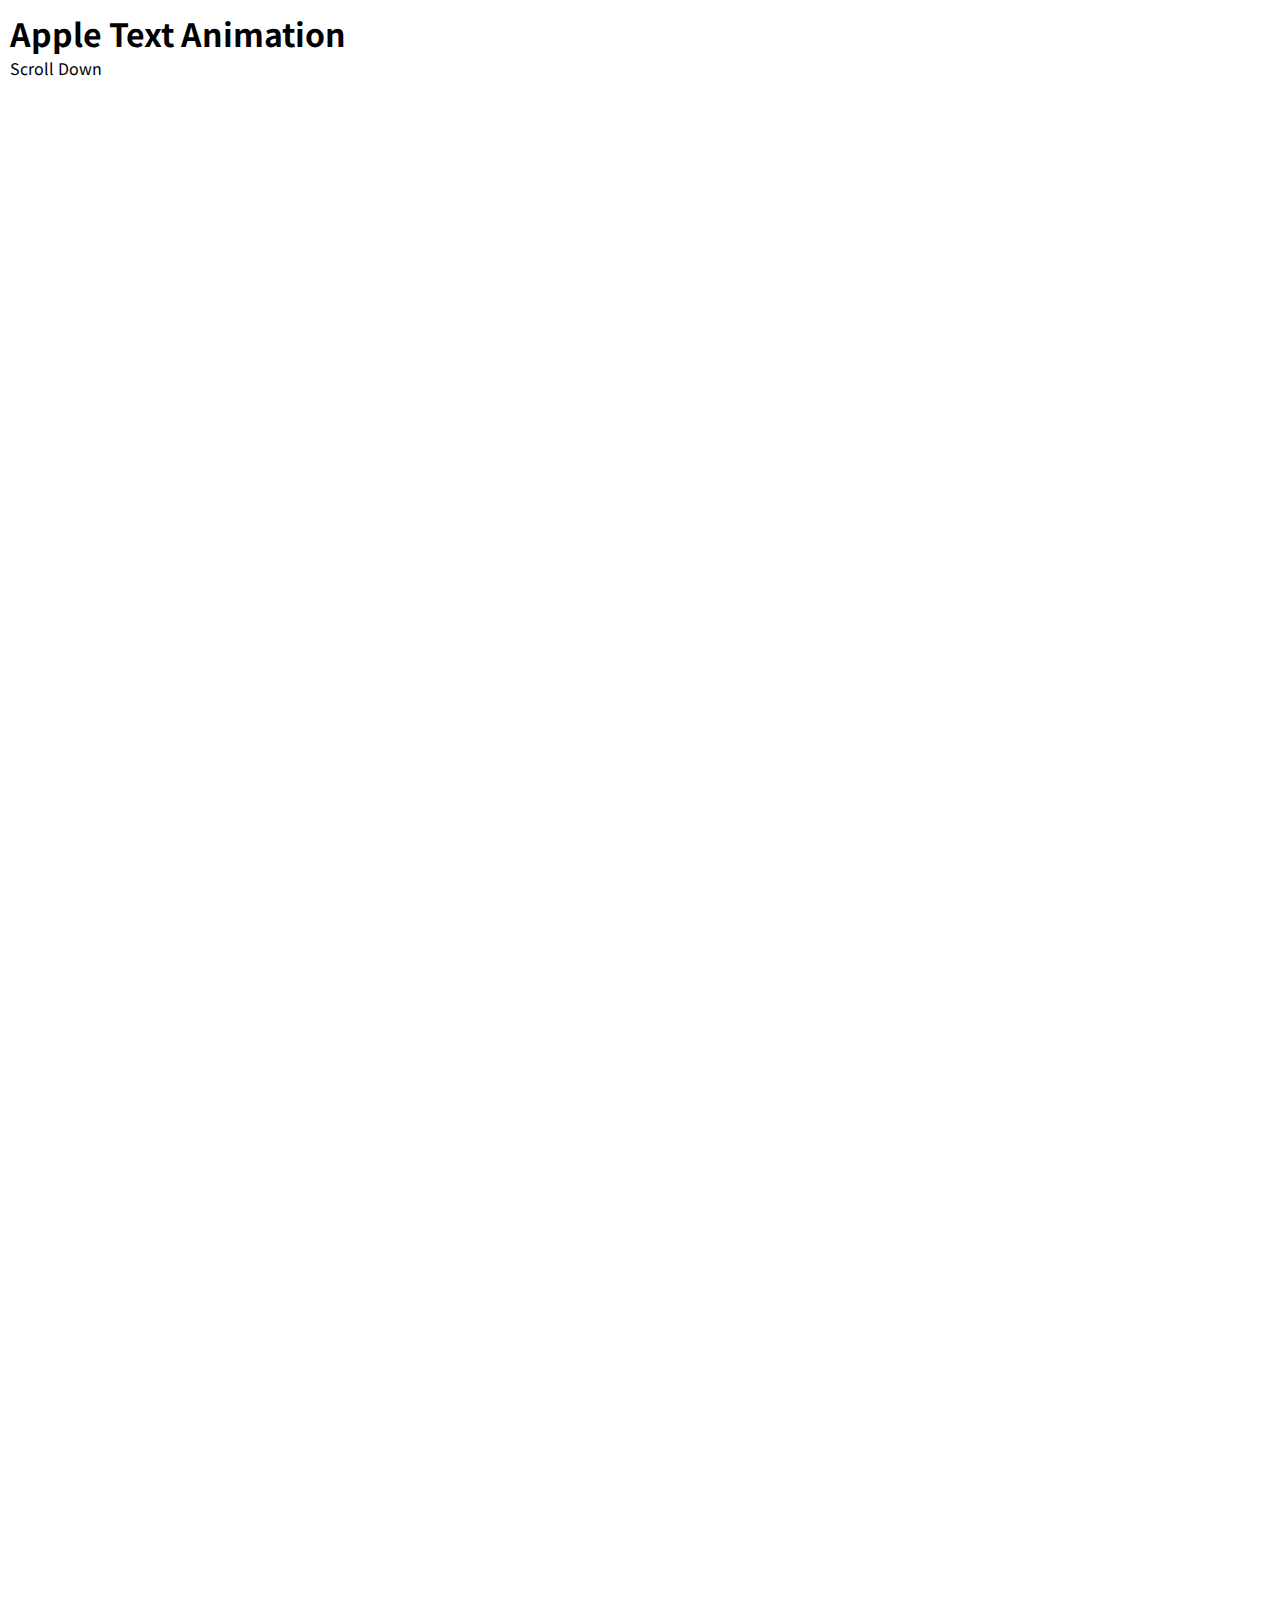
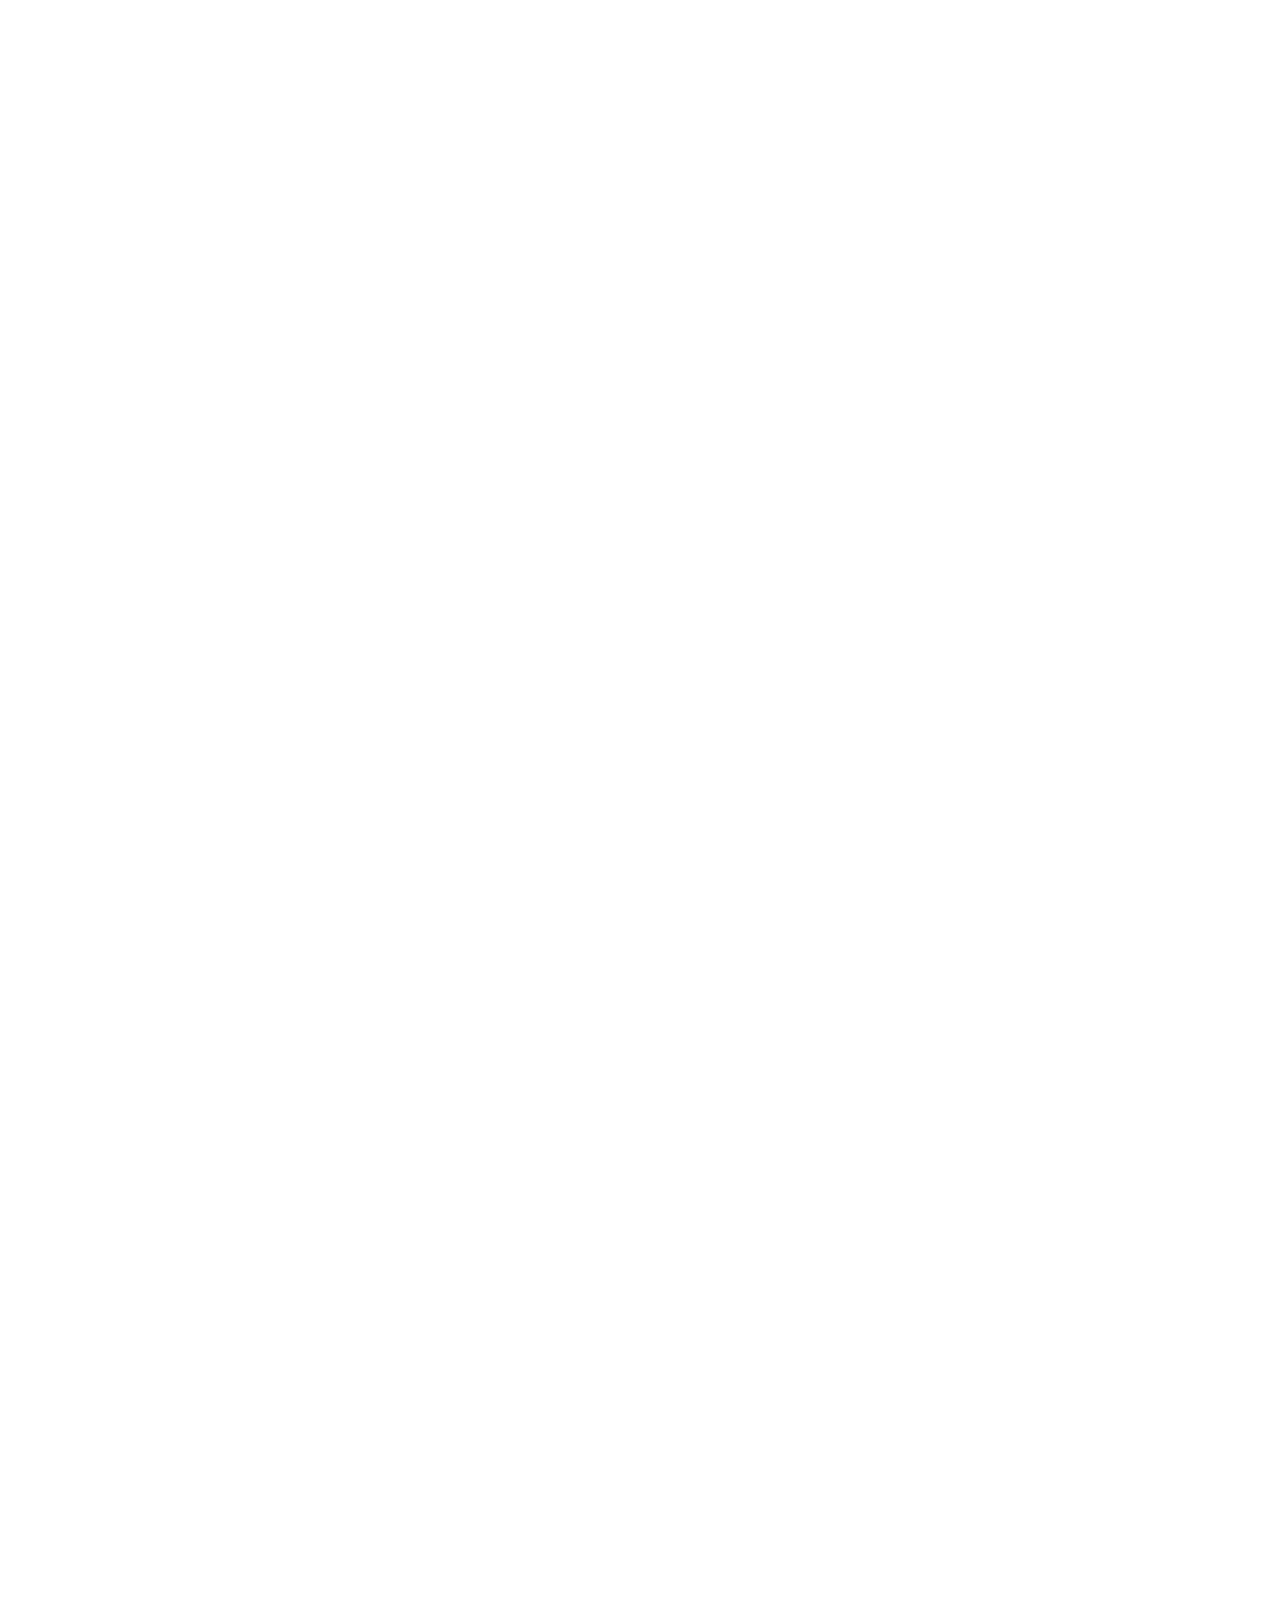
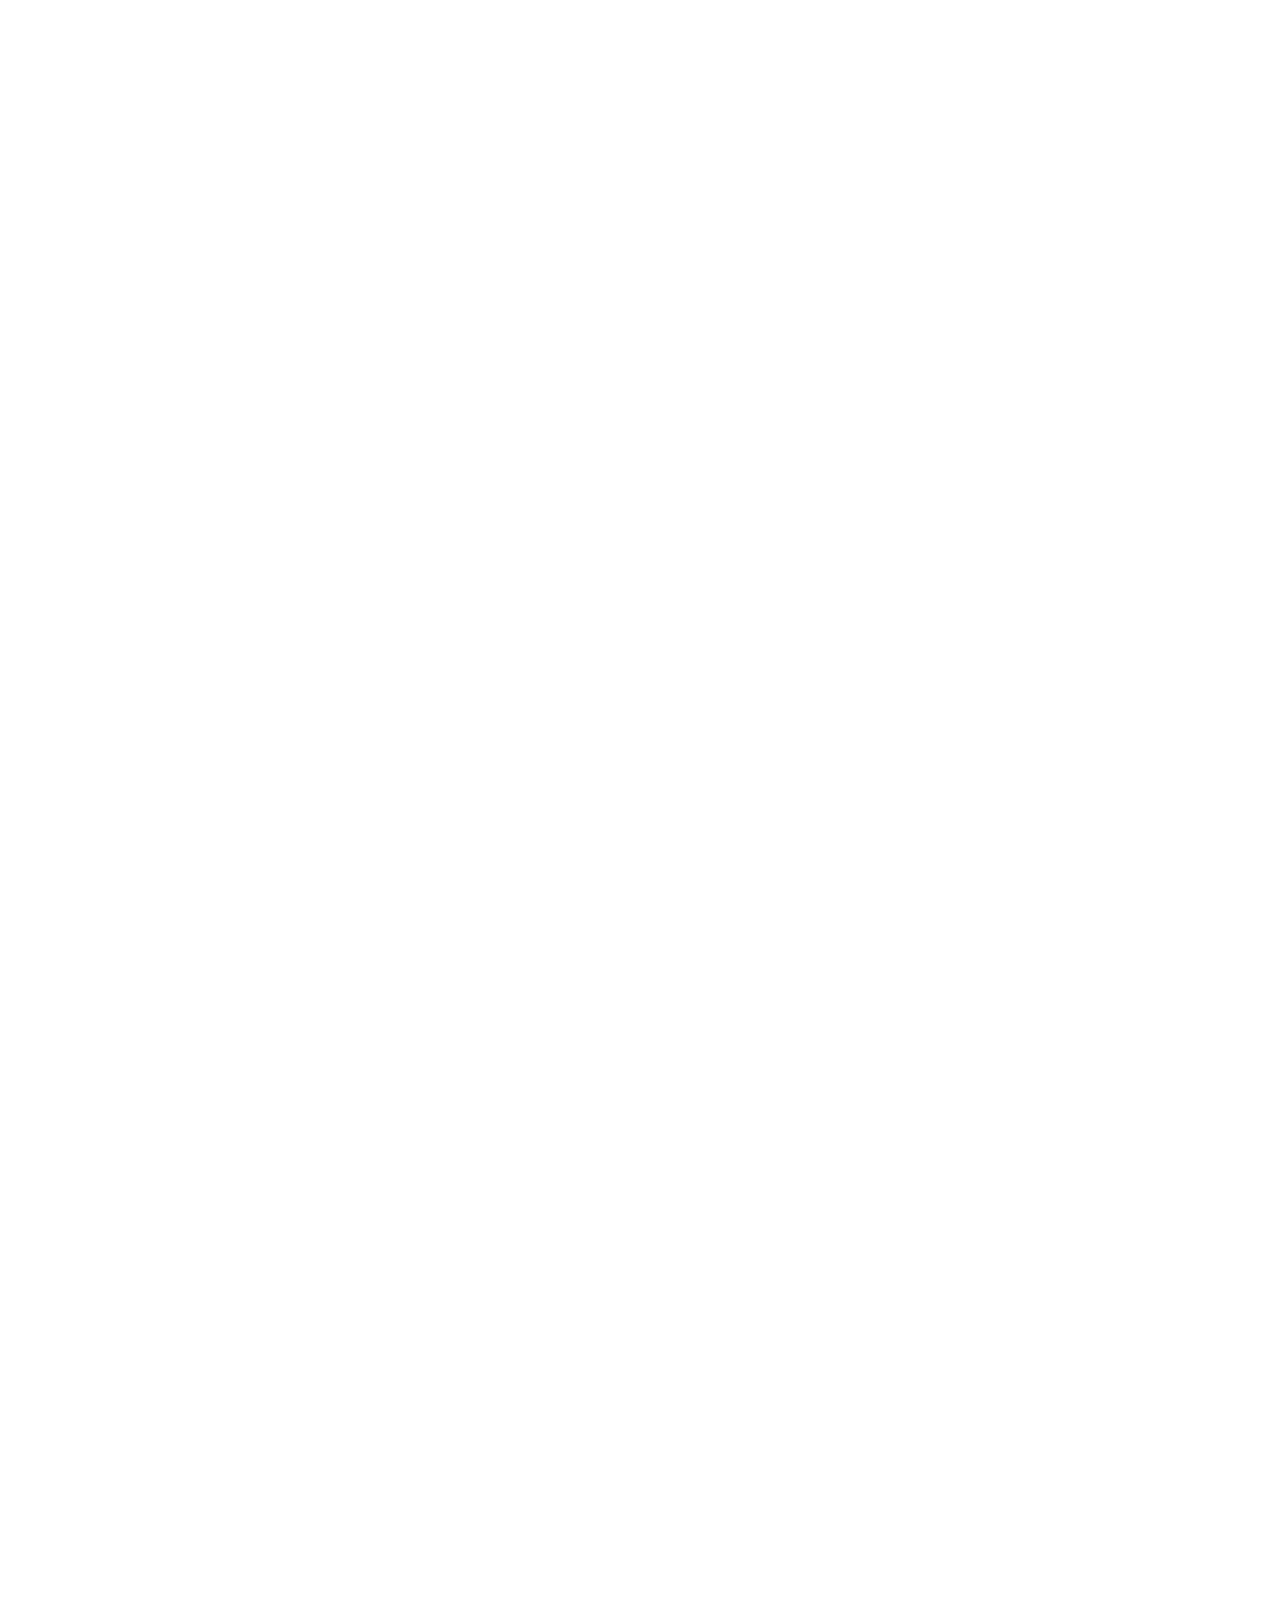
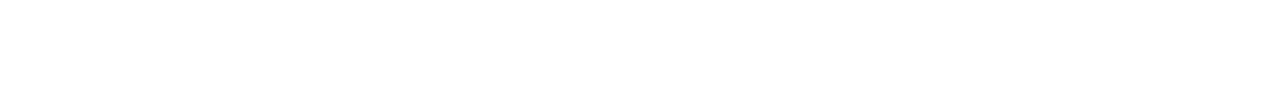
<file: 스크롤시 에니메이션/index.html>
<!DOCTYPE html>
<html lang="en">
<head>
    <meta charset="UTF-8">
    <meta http-equiv="X-UA-Compatible" content="IE=edge">
    <meta name="viewport" content="width=device-width, initial-scale=1.0">
    <title>Document</title>
    <link rel="stylesheet" href="./index.css">
</head>
<body>
    <div class="whats-this">
        <h1>Apple Text Animation</h1>
        <p>Scroll Down</p>
      </div>
      
      <div class="container">
        <h1 class="animate animate_1">안녕하세요?</h1>
        <div class="trigger trigger_1"></div>
        <h1 class="animate animate_2">만나서 반갑습니다!</h1>
        <div class="trigger trigger_2"></div>
        <h1 class="animate animate_3">신기하다고요?</h1>
        <div class="trigger trigger_3"></div>
        <h1 class="animate animate_4"><a href="https://blog.studia.blue/web/apple-text-animation/">여기</a>에서 만드는 법을<br>확인하세요.</h1>
        <div class="trigger trigger_4"></div>
      </div>
      <script src="./index.js"></script>
</body>
</html>
</file>
<file: 스크롤시 에니메이션/index.css>
/* For Google fonts */
@import url('https://fonts.googleapis.com/css2?family=Noto+Sans+KR:wght@400;700&display=swap');

body {
  background: white;
}

* {
  margin: 0;
  padding: 0;
  box-sizing: border-box;
  font-family: 'Noto Sans KR', sans-serif;
}

.whats-this {
  width: 100%;
  height: 100vh;
  padding: 10px;
}

.container {
  height: 4000px;
}

.animate {
  position: sticky;
  top: 45vh;
  opacity: 0;
  font-size: 40px;
  width: 100%;
  height: 90px;
  text-align: center;
}

.animate a {
  color: #2291FF;
  text-decoration: none;
}

.animate a:hover {
  text-decoration: underline;
}

.trigger {
  width: 100%;
  height: 10px;
  margin-bottom: 900px;
}
</file>
